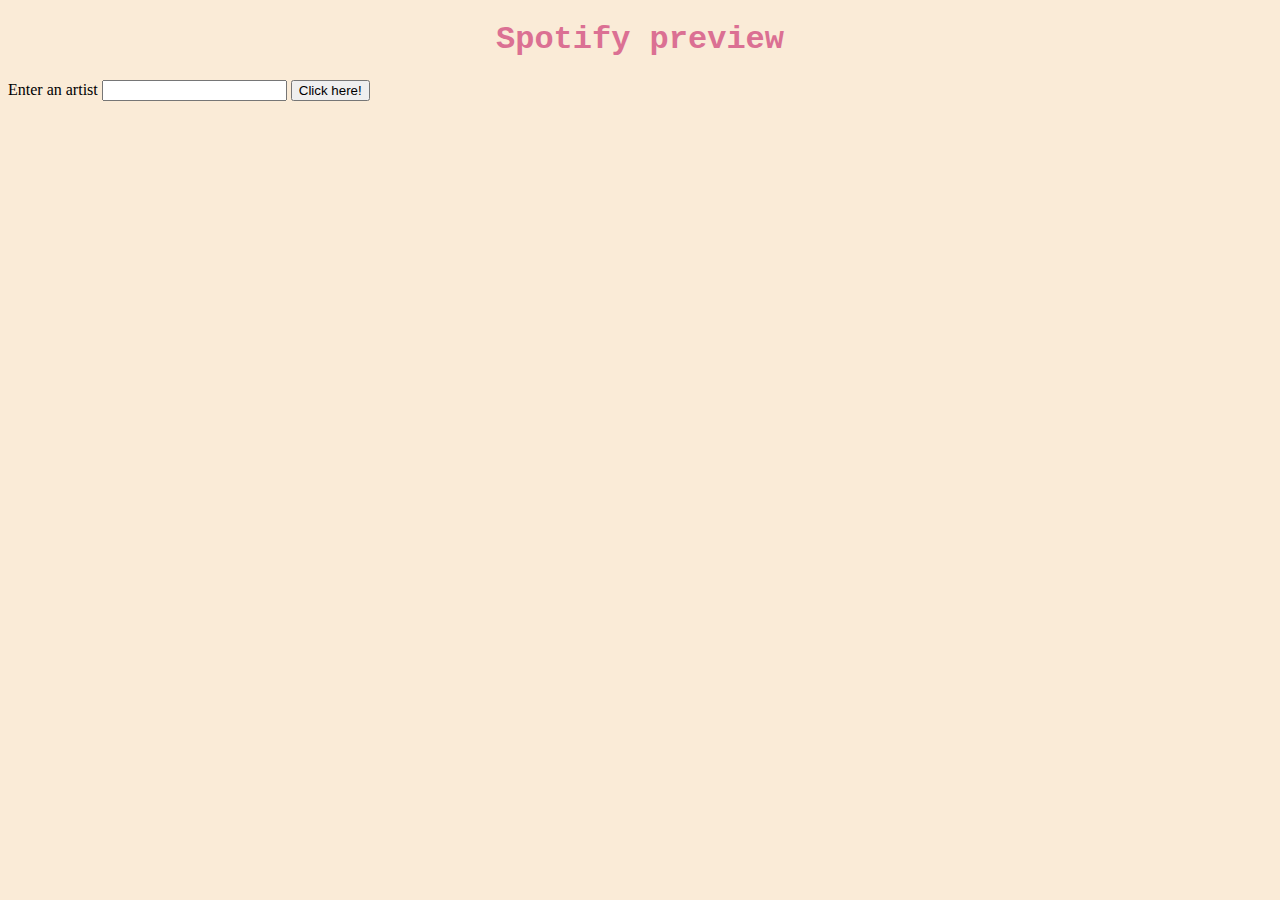
<file: index.html>
<!DOCTYPE html>
<html lang="en">
<head>
    <meta charset="UTF-8">
    <meta name="viewport" content="width=device-width, initial-scale=1.0">
    <title>Spotify</title>
    <link rel="stylesheet" href="style.css">
    <script src="./jquery-3.7.1.min.js"></script>
    <script src="./index.js"defer></script>
</head>
<body>
    <header>
        <h1>Spotify preview</h1>
    </header>
</body>

<section>
    <div class="artist"></div>
    <div class="search">
        <label for="artist-search">Enter an artist</label>
        <input id="artist-search"/>
        <button class="artist-button">Click here!</button>
    </div>
</section>


<!-- <audio controls>
    <source src="horse.ogg" type="audio/ogg">
    <source src="horse.mp3" type="audio/mpeg">
  Your browser does not support the audio element.
  </audio> -->
</html>
</file>
<file: style.css>
* {
    box-sizing: border-box;
}

html {
    height: 100vh;
}

body {
    background-color: antiquewhite;
}

header {
    color: palevioletred;
    font-family: 'Courier New', Courier, monospace;
    text-align: center;
}

.button {
    text-align: center;
}
</file>
